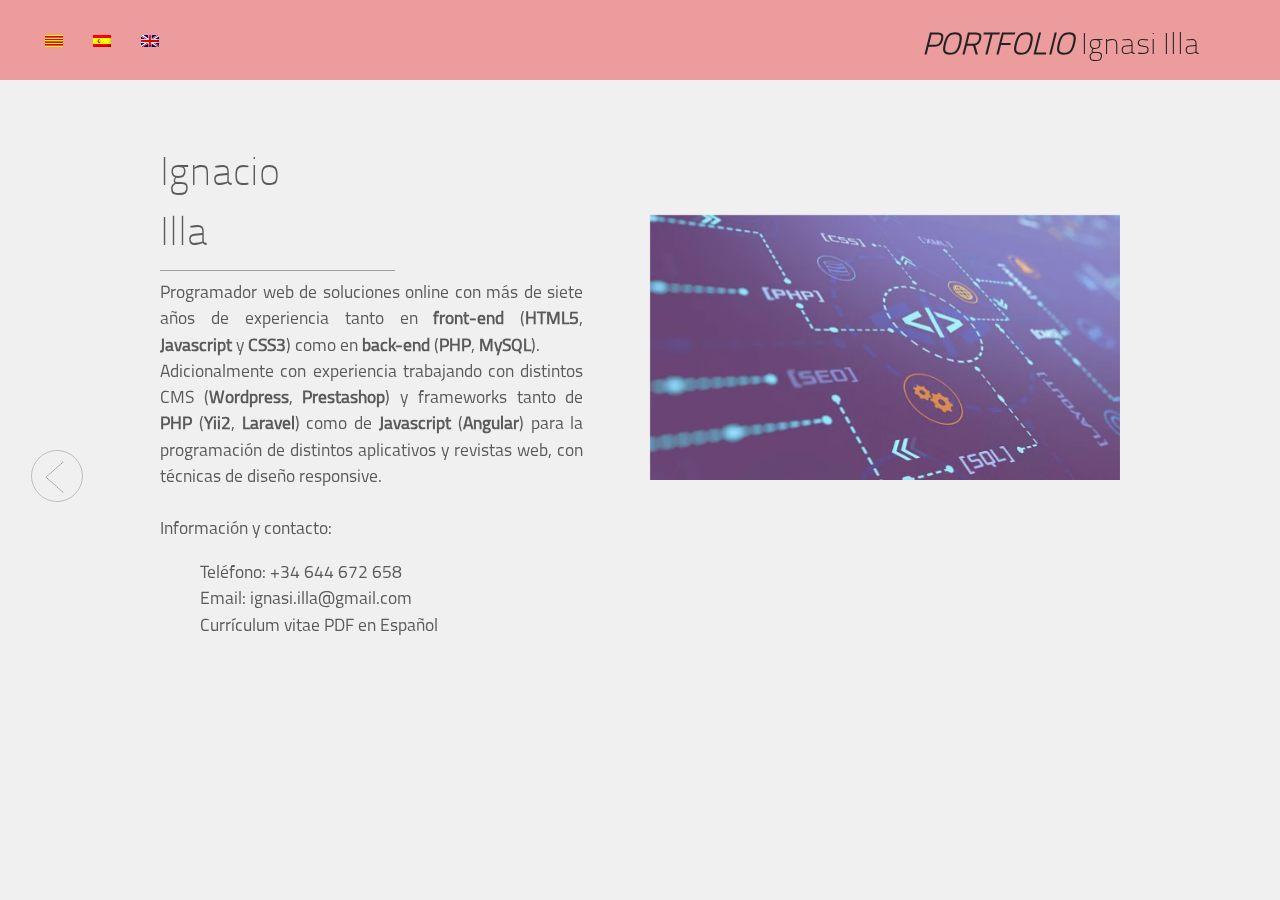
<file: index.html>
<!DOCTYPE html>
<html>
    <head>
      <title>Portfolio</title>
      <meta charset="utf-8" />
      <meta name="title" content="Portfolio - Ignacio Illa" />
      <meta property="og:title" content="Portfolio - Ignacio Illa" />
      <meta name="viewport" content="width=device-width, initial-scale=1, maximum-scale=1" />

      <link id="base-stylesheet" rel="stylesheet" href="./css/style.css" type="text/css" media="screen, projection, print" />
      <link rel="stylesheet" href="./css/responsive.css" type="text/css" media="screen, projection, print" />

      <script type="text/javascript" src="./js/jquery-1.9.1.min.js"></script>
      <script type="text/javascript" src="./js/jquery.carouFredSel-6.2.1-packed.js"></script>
    </head>

    <body>
      <div id="landscapeBanner"> </div>

      <div id="loadingscr">
        <img src="./img/_load_screen.gif"  />
      </div>

      <div id="container-content">
        <div id="navigation-content">
          <div id="leftside-navigator" class="nav_button nav-active" style="opacity:0.45;">
            <img src="./img/_leftside_nav.png" />
          </div>

          <div id="rightside-navigator" class="nav_button" style="opacity:0;">
            <img src="./img/_rightside_nav.png" />
          </div>
        </div>

        <section id="main_header">
          <div id="header_bkg"> </div>
           <img id="lang-cat" src="./img/_lang_cat.png" alt="language catalan" border="0" />
           <img id="lang-esp" src="./img/_lang_esp.png" alt="language spanish" border="0" />
           <img id="lang-eng" src="./img/_lang_eng.png" alt="language english" border="0" />
           <span id="header_txt"> <b><i>PORTFOLIO</b></i> Ignasi Illa</span>
        </section>

        <section id="main_slider" class="slides">

        <!-- PERSONAL CLOUD -->
          <div id="portfolio_content-07" class="grid2 content_class content_big">
            <div id="container-slider_07" class="col">
              <div class="slider-wraper">
                <div id="slider_07" class="CFSslider">
                  <img src="./img/thumb_personal_cloud_1.png" alt="Personal Cloud" border="0" />
                  <img src="./img/thumb_personal_cloud_2.png" alt="Personal Cloud" border="0" />
                  <img src="./img/thumb_personal_cloud_3.png" alt="Personal Cloud" border="0" />
                </div>
              </div>
            </div>
            <div id="container_information-7" class="col content_01 content_sml"> </div>
          </div>

        <!-- HOBAC -->
          <div id="portfolio_content-06" class="grid2 content_class content_big">
            <div id="container-slider_06" class="col">
              <div class="slider-wraper">
                <div id="slider_06" class="CFSslider">
                  <img src="./img/thumb_hobac_1.png" alt="HOBAC Website" border="0" />
                  <img src="./img/thumb_hobac_2.png" alt="HOBAC Website" border="0" />
                  <img src="./img/thumb_hobac_3.png" alt="HOBAC Website" border="0" />
                </div>
              </div>
            </div>
            <div id="container_information-6" class="col content_01 content_sml"> </div>
          </div>

          <!-- Asai -->
          <div id="portfolio_content-05" class="grid2 content_class content_big">
            <div id="container-slider_05" class="col">
              <div class="slider-wraper">
                <div id="slider_05" class="CFSslider">
                  <img src="./img/thumb_asai_1.png" alt="asai software" border="0" />
                  <img src="./img/thumb_asai_2.png" alt="asai software" border="0" />
                  <img src="./img/thumb_asai_3.png" alt="asai software" border="0" />
                </div>
              </div>
            </div>
            <div id="container_information-5" class="col content_01 content_sml"> </div>
          </div>

          <!-- RACC  -->
          <div id="portfolio_content-04" class="grid2 content_class content_big">
            <div id="container-slider_04" class="col">
              <div class="slider-wraper">
                <div id="slider_04" class="CFSslider">
                  <img src="img/thumb_racc_1.jpg" alt="RACC Magazine" border="0" />
                  <img src="img/thumb_racc_2.jpg" alt="RACC Magazine" border="0" />
                  <img src="img/thumb_racc_3.jpg" alt="RACC Magazine" border="0" />

                </div>
              </div>
            </div>
            <div id="container_information-4" class="col content_01 content_sml"> </div>
          </div>

          <!-- Stradivarius  -->
          <div id="portfolio_content-03" class="grid2 content_class content_big" style="">
            <div id="container-slider_03" class="col container_slider">
              <div class="slider-wraper">
                <div id="slider_03" class="CFSslider">
                  <img src="img/thumb_stradivarius_1.jpg" alt="Stradivarius mag" border="0" />
                  <img src="img/thumb_stradivarius_2.png" alt="Stradivarius mag" border="0" />
                  <img src="img/thumb_stradivarius_3.png" alt="Stradivarius mag" border="0" />

                </div>
              </div>
            </div>
            <div id="container_information-3" class="col content_01 content_sml"> </div>
          </div>

        <!-- Backoffice Stradivarius Magazine  -->
        <div id="portfolio_content-02" class="grid2 content_class content_big">
          <div id="container-slider_02" class="col">
            <div class="slider-wraper">
              <div id="slider_02" class="CFSslider">
                <img src="img/thumb_api2_1.jpg" alt="Backoffice Stradiva Magazine" border="0" />
                <img src="img/thumb_api2_2.jpg" alt="Backoffice Stradiva Magazine" border="0" />
                <img src="img/thumb_api2_3.jpg" alt="Backoffice Stradiva Magazine" border="0" />

              </div>
            </div>
          </div>
          <div id="container_information-2" class="col content_01 content_sml"> </div>
        </div>

        <!-- Solvia Moment  -->
        <div id="portfolio_content-01" class="grid2 content_class content_big">
          <div id="container-slider_01" class="col">
            <div class="slider-wraper">
              <div id="slider_01" class="CFSslider">
                <img src="img/thumb_solvia_1.jpg" alt="Solvia Moment" border="0" />
                <img src="img/thumb_solvia_2.jpg" alt="Solvia Moment" border="0" />
                <img src="img/thumb_solvia_3.jpg" alt="Solvia Moment" border="0" />
                <img src="img/thumb_solvia_4.jpg" alt="Solvia Moment" border="0" />
              </div>
            </div>
          </div>
          <div id="container_information-1" class="col content_01 content_sml"> </div>
        </div>
      </section>

          <!-- About -->
        <article id="about_info" class="grid2 content_class">
          <div id="container_information_about" class="col"> </div>
          <div id="container-text_11" class="col">
            <br /><br /><br /><br /><br />
            <img src="./img/about_img3.webp" width="100%" />
          </div>
        </article>
      </div>

      <script type="text/javascript" src="./js/portfolioscripts.js"></script>

      <!-- Google tag (gtag.js) -- Google Analytics -->
      <script type="text/javascript" async src="https://www.googletagmanager.com/gtag/js?id=G-1LD68LTBRZ"></script>
      <script type="text/javascript">
        window.dataLayer = window.dataLayer || [];
        function gtag(){dataLayer.push(arguments);}
        gtag('js', new Date());
        gtag('config', 'G-1LD68LTBRZ');
      </script>

    </body>
</html>
</file>
<file: css/style.css>
/*************************************************
/ **************    FUENTES   ********************
/*************************************************/

@font-face {
  font-family: 'alfa_slab';
  src: url('fonts/alfa_slab/alfa_slab.woff') format('woff');
  font-weight: normal;
  font-style: normal;
}
@font-face {
  font-family: 'titillium_black';
  src: url('fonts/titillium_black/titillium_black.woff');
  font-weight: normal;
  font-style: normal;
}
@font-face {
  font-family: 'titillium_bold';
  src: url('fonts/titillium_bold/titillium_bold.woff') format('woff');
  font-weight: normal;
  font-style: normal;
}
@font-face {
  font-family: 'titillium_light';
  src: url('fonts/titillium_light/titillium_light.woff') format('woff');
  font-weight: normal;
  font-style: normal;
}
@font-face {
  font-family: 'titillium_regular';
  src: url('fonts/titillium_regular/titillium_regular.woff') format('woff');
  font-weight: normal;
  font-style: normal;
}
@font-face {
  font-family: 'titillium_thin';
  src: url('fonts/titillium_thin/titillium_thin.woff') format('woff');
  font-weight: normal;
  font-style: normal;
}
@font-face {
  font-family: 'ultra';
  src: url('fonts/ultra/ultra.woff') format('woff');
  font-weight: normal;
  font-style: normal;
}
@font-face {
  font-family: 'mrseaves_roman';
  src: url('fonts/mrseaves_roman/mrseaves_roman.woff') format('woff');
  font-weight: normal;
  font-style: normal;
}
@font-face {
  font-family: 'mrseaves_bold';
  src: url('fonts/mrseaves_bold/MrsEavesOT-Bold.woff') format('woff');
  font-weight: normal;
  font-style: normal;
}
@font-face {
  font-family: 'mrseaves_italic';
  src: url('fonts/mrseaves_italic/MrsEavesOT-Italic.woff') format('woff');
  font-weight: normal;
  font-style: normal;
}

/*************************************************
/ ************    ESTILOS GENERALES  *************
/*************************************************/


body,
html {
  height: 100%;
}

body.slider__body {
  margin: 0;
  padding: 0;
  overflow: hidden;
}

.slider__container {
  position: fixed;
  display: block;
  height: 100%;
  width: 100%;
  margin: 0;
  padding: 0;
  -webkit-transform: translate3d(0, 0, 0);
  transform: translate3d(0, 0, 0);
  -webkit-transition: -webkit-transform 500ms ease-in-out;
  transition: -webkit-transform 500ms ease-in-out;
  -o-transition: transform 500ms ease-in-out;
  transition: transform 500ms ease-in-out;
}

.slider__page {
  position: relative;
  width: 100%;
  height: 100%;
}

.slider__indicators {
  position: fixed;
  left: 18px;
  top: 50%;
  z-index: 2;
  margin: 0;
  padding: 0;
  -webkit-transform: translateY(-50%);
  -ms-transform: translateY(-50%);
  transform: translateY(-50%);
  opacity:0;
}

.slider__indicator {
  display: block;
  width: 10px;
  height: 10px;
  margin: 10px 0;
  border-radius: 100px;
  background-color: #e60000;
  cursor: default;
}

.slider__indicator--active {
  opacity: 0.3;
}

/*
 * HTML5 Boilerplate
 *
 * What follows is the result of much research on cross-browser styling.
 * Credit left inline and big thanks to Nicolas Gallagher, Jonathan Neal,
 * Kroc Camen, and the H5BP dev community and team.
 */

/* ==========================================================================
   Base styles: opinionated defaults
   ========================================================================== */

html,
html,
button,
input,
select,
textarea {
  color: #222;
}

html {
  font-size: 62.5%;
  line-height: 1.5;
}

@media (max-width: 480px) {
  body { font-size: 0.7em; line-height: 1.2; }
}

/* Landscape phone to portrait tablet */
@media (min-width: 481px) and (max-width: 767px) {
  body { font-size: 0.8em; }
}

@media (min-width: 768px) and (max-width: 979px) {
  body { font-size: 0.9em; line-height: 1.5;}
}

@media (min-width: 980px) {
  body { font-size: 1em; line-height: 1.5;}
}

/*
 * Remove the gap between images and the bottom of their containers: h5bp.com/i/440
 */

img {
  vertical-align: middle;
}

/*
 * Remove default fieldset styles.
 */

fieldset {
  border: 0;
  margin: 0;
  padding: 0;
}

/*
 * Allow only vertical resizing of textareas.
 */

textarea {
  resize: vertical;
}

/* ==========================================================================
   Author's custom styles
   ========================================================================== */
ol,ul {
  list-style: none
}

h1 {
  margin: 0;
  font-size: 4.5em;
  line-height: 0.9em;
}

h2 {
  margin: 0;
  font-size: 1.3em;
  line-height: 1.3em;
}

h3 {
  margin: 0;
  /*font-weight: bold;*/
  font-weight: normal;
  font-size: 1.1em;
  line-height: 1.1em;
}

body {
  /*
  background: -webkit-linear-gradient(top left,#ffb900, #ff7a00);
  background: -moz-linear-gradient(top left, #ffb900, #ff7a00);
  background: -o-linear-gradient(top left, #ffb900, #ff7a00);
  background: linear-gradient(top left, #ffb900, #ff7a00);
  */
  /*background: #c0c0c0;*/
  background:#6E6E6E1A;
}

/* ==========================================================================
   Helper classes
   ========================================================================== */

/* Prevent callout */
.nocallout {
  -webkit-touch-callout: none;
}

.pressed {
  background-color: rgba(0, 0, 0, 0.7);
}

/* A hack for HTML5 contenteditable attribute on mobile */
textarea[contenteditable] {
  -webkit-appearance: none;
}

/* A workaround for S60 3.x and 5.0 devices which do not animated gif images if
   they have been set as display: none */
.gifhidden {
  position: absolute;
  left: -100%;
}

/*
 * Image replacement
 */
.ir {
  background-color: transparent;
  background-repeat: no-repeat;
  border: 0;
  direction: ltr;
  display: block;
  overflow: hidden;
  text-align: left;
  text-indent: -999em;
}

.ir br {
  display: none;
}

/** Hide from both screenreaders and browsers: h5bp.com/u */
.hidden {
  display: none !important;
  visibility: hidden;
}


/** Hide visually and from screenreaders, but maintain layout */
.invisible {
  visibility: hidden;
}

/*** Clearfix helper
 * Used to contain floats: h5bp.com/q
*/
.clearfix:before,
.clearfix:after {
  content: "";
  display: table;
}

.clearfix:after {
  clear: both;
}

.clearfix {
  font-size:2.5em;
}

/** For IE 6/7 only
 * Include this rule to trigger hasLayout and contain floats.
 */
.clearfix {
  *zoom: 1;
}

.col {
  z-index:2;
}

/* ==========================================================================
   EXAMPLE Media Queries for Responsive Design.
   Theses examples override the primary ('mobile first') styles.
   Modify as content requires.
   ========================================================================== */

@media only screen and (-webkit-min-device-pixel-ratio: 1.5), only screen and (min-resolution: 144dpi) {
  /* Style adjustments for viewports that meet the condition */
}

/****************************************************************/
/**************Content Styles************************************/
/****************************************************************/

#leftside-navigator { float:left; }
#rightside-navigator { float:right; }
.nav_button {
  width:5em;
  height:5em;
  border-radius:5em;border:1px solid grey;cursor:pointer;
}

.nav_button:hover {
  box-shadow:1px 1px 5px grey;
}

.content_title {
  font-family:titillium_thin;
  font-size:4em;
}

.content_separatorline {
  margin:1em 0;
  border-bottom:1px solid grey;
  width:50%;
}

.content_explanation {
  font-family:titillium_regular;
  font-size:1.75em;
  width:90%;
  text-align:justify;
}

#container-menu span:hover {
  cursor:pointer;
  text-decoration:underline;
  font-style:italic;
}

.slider_pager a {
  color:transparent;
  display:inline;
  height:5px;
  width:5px;
  padding:0 0.4em;
  margin-left:1em;
  background-color:transparent;
  box-shadow:1px 1px 0 #000;
  border-radius:10px;
  border:1px solid black;
}

.slider_pager a.selected {
  background-color:#000;
}

.slider img {
  border:1px solid grey;
  cursor:pointer;
}

#main_header img {
  cursor:pointer;
  float:left;
  margin:1.5em;
}

#main_header img:hover {
  box-shadow: 1px 1px 5px grey;
}

#container-content {
  display:none;
}

.CFSslider {
  cursor:pointer;
}

#main_slider {
  z-index:1;
}

#navigation-content {
  position: absolute;
  top: 50%;
  right: 2em;
  width: 96%;
  z-index:2
}

#about_info {
  z-index:3;
}

#about_info {
  margin-left:auto;
  margin-right:auto;
  width: 75%;
  position:relative;
  opacity:1;
}

#loadingscr { max-width:100%; }
#loadingscr img { max-width:75%;margin:5% auto;display:block; } 
#leftside-navigator img { width: 42%; height: 65%; padding: 20% 0px 0px 23%;z-index:1; }
#rightside-navigator img { width: 42%; height: 65%; padding: 20% 0 0 32%;z-index:5; }

#main_header {
  z-index:3;
  padding:2em 8em 7em 3em;
  position:relative;
  margin:0 0 5em 0;
}

#header_bkg {
  width:100%;
  height:8em;
  background-color:#e60000;
  position:fixed;
  top:0;
  left:0;
  opacity:0.35;
  z-index:-1;
}

#header_txt { 
  float:right;
  font-family:titillium_thin;
  font-size: 3em;
  padding:0 0 0 5em;
  text-align:right;
}

.content_big {
  margin-left:auto;margin-right:auto;width:75%;
}
.content_sml {
  padding-right:1% !important;
  margin-left:1% !important;  
}
.slider-wraper { padding:0.5em; }
.container_slider {
  position:relative;
} 
#about_info div {
  position:relative;
}
.bannerText {
  font-family:titillium_thin;
  font-size:3em;
  color:#cbc8c8;
  position:absolute;
  top:20%;
  left:1em;
  text-align: center;
  width: 90%;
}

#landscapeBanner {
  opacity:0.8;
  background-color:#000;
  position:absolute;
  width: 100%;
  height: 200%;
  z-index:6;
  display:none;
}
</file>
<file: css/responsive.css>
/*************************************************
/ BASE PARA ENCOLUMNADOS
/*************************************************/

.col {
    background: transparent;
    float: left;
    margin-left: 2%;
    margin-bottom: 1.5em;
}
.fullwidth .col {
    float: none;
    margin-left: 0;
}
/* grid5 col */
.grid5 .col {
    width: 18.3%;
}
/* grid4 col */
.grid4 .col {
    width: 23.5%;
}
/* grid3 col */
.grid3 .col {
    width: 32%;
}
/* grid2 col */
.grid2 .col {
    width: 49%;
}

/* fullgrid5 */
.fullgrid5 .col {
    width:20%;
    margin-left: 0;
}
/* fullgrid4 */
.fullgrid4 .col {
    width:25%;
    margin-left: 0;
}
/* fullgrid3 */
.fullgrid3 .col {
    width:33.33%;
    margin-left: 0;
}
/* fullgrid2 */
.fullgrid2 .col {
    width:50%;
    margin-left: 0;
}
/* clear col */
.grid5 .col:nth-of-type(5n+1), .fullgrid5 .col:nth-of-type(5n+1),
.grid4 .col:nth-of-type(4n+1), .fullgrid4 .col:nth-of-type(4n+1),
.grid3 .col:nth-of-type(3n+1), .fullgrid3 .col:nth-of-type(3n+1),
.grid2 .col:nth-of-type(2n+1), .fullgrid2 .col:nth-of-type(2n+1) {
    margin-left: 0;
    clear: left;
}

a {
    color: #222;
    text-decoration:none;
}

/*************************************************
/ COLUMNAS INDEPENDIENTES  -> MEDIA QUERIES
/*************************************************/
/* first column reset  */
/* 767px / 16px = 47.93em */
@media screen and (max-width:767px) {
    /* grid5 -> reset to 4-column */
    .grid5 .col {
        width: 23.5%;
    }
    .grid5 .col:nth-of-type(5n+1) {
        margin-left: 1%;
        clear: none;
    }
    .grid5 .col:nth-of-type(4n+1) {
        margin-left: 0;
        clear: left;
    }
    .fullgrid5 .col {
        width: 25%;
    }
    .fullgrid5 .col:nth-of-type(5n+1) {
        clear: none;
    }
    .fullgrid5 .col:nth-of-type(4n+1) {
        clear: left;
    }

    /* grid4 -> reset to 3-column */
    .grid4 .col {
        width: 32%;
    }
    .grid4 .col:nth-of-type(4n+1) {
        margin-left: 2%;
        clear: none;
    }
    .grid4 .col:nth-of-type(3n+1) {
        margin-left: 0;
        clear: left;
    }
    .fullgrid4 .col {
        width: 33.33%;
    }
    .fullgrid4 .col:nth-of-type(4n+1) {
        clear: none;
    }
    .fullgrid4 .col:nth-of-type(3n+1) {
        clear: left;
    }
}

/* second column reset  */
/* 600px / 16px = 37.5em */
@media screen and (max-width:767px) {
    /* grid5 -> reset to 3-column */
    .grid5 .col {
        width: 32%;
    }
    .grid5 .col:nth-of-type(4n+1) {
        margin-left: 2%;
        clear: none;
    }
    .grid5 .col:nth-of-type(3n+1) {
        margin-left: 0;
        clear: left;
    }
    .fullgrid5 .col {
        width: 33.33%;
    }
    .fullgrid5 .col:nth-of-type(4n+1) {
        clear: none;
    }
    .fullgrid5 .col:nth-of-type(3n+1) {
        clear: left;
    }

    /* grid4 -> reset to 2-column */
    .grid4 .col {
        width: 49%;
    }
    .grid4 .col:nth-of-type(3n+1) {
        margin-left: 2%;
        clear: none;
    }
    .grid4 .col:nth-of-type(2n+1) {
        margin-left: 0;
        clear: left;
    }
    .fullgrid4 .col {
        width: 50%;
    }
    .fullgrid4 .col:nth-of-type(3n+1) {
        clear: none;
    }
    .fullgrid4 .col:nth-of-type(2n+1) {
        clear: left;
    }

    /* grid3 -> reset to 2-column */
    .grid3 .col {
        width: 49%;
    }
    .grid3 .col:nth-of-type(3n+1) {
        margin-left: 2%;
        clear: none;
    }
    .grid3 .col:nth-of-type(2n+1) {
        margin-left: 0;
        clear: left;
    }
    .fullgrid3 .col {
        width: 50%;
    }
    .fullgrid3 .col:nth-of-type(2n+1) {
        margin-left: 2%;
        clear: none;
    }
    .fullgrid3 .col:nth-of-type(2n+1) {
        clear: left;
    }
}


/* Last responsive adaptations (4 sept 2020 - blackwood) */
/* Last responsive adaptations (19 aprl 2024 - cyberwood) */

/* reset cols to fullwidth */
/* 480px / 16px = 25em */
@media screen and (max-width:766px) {

    .slider-wraper {
        width: 80%;
        margin-left: auto;
        margin-right: auto;
    }

    #main_header {
        margin: 0 0 1em 0;
        padding: 2em 5em 6em 3em;
    }
    #main_header img { margin: 1em; }
    #header_txt {
       padding: 0.3em 0 0 0 !important;
       font-size: 2em;
    }

    #leftside-navigator { position:relative;  left:2em }
    .content_title { font-size: 3em;  text-align: center; }
    .content_separatorline { margin: 1em auto 1em auto; }

    a { text-decoration:underline; }

    /***************************************/

    .col {
        width: 98% !important;
        margin-left: 1% !important;
        margin-right: 1% !important;
        clear: none !important;
    }

    .fullgrid5 .col,
    .fullgrid4 .col,
    .fullgrid3 .col,
    .fullgrid2 .col {
        width: 100% !important;
        margin-left: 0% !important;
        margin-right: 0% !important;
        clear: none !important;
    }
    #pagina { margin-top:0% !important; }
    .header_menu { display:none !important; }
}
/************************************************************************************
/* 1 TEXTO EN VARIAS COLUMNAS (NO COLUMNAS INDEPENDIENTES)  -> MEDIA QUERIES
/* EL PRIMER TEXTO LO PONE EN NEGRITA
/************************************************************************************/

/* Presentamos 2 columnas si son mayores que 400px (si son inferiores se aplica s�lo 1 columna , que es el funcionamiento normal de <p>*/
/* 400px/16px = 25em */
/* 979px/16px = 61.18em */

@media all and (min-width:480px) and (max-width:980px) {

    .encolumnado p  {
        -webkit-column-count: 2; /* Saf3, Chrome*/
        -webkit-column-gap: 4%; /* Saf3, Chrome*/
        -moz-column-count: 2; /* FF3.5+ */
        -moz-column-gap: 4%; /* FF3.5+ */
        column-count: 2; /* Opera 11+*/
        column-gap: 4%; /* Opera 11+*/
    }

}

/* Presentamos 3 columnas */
/* 980px/16px = 61.25em */
@media all and (min-width:980px) {
    .encolumnado p:first-of-type  {
        -webkit-column-count: 2;
        -webkit-column-gap: 3%; /* Saf3, Chrome*/
        -moz-column-count: 2;
        -moz-column-gap: 3%; /* FF3.5+ */
        column-count: 2;
        column-gap: 3%; /* Opera 11+*/
    }
    .encolumnado p  {
        -webkit-column-count: 3;
        -webkit-column-gap: 1%; /* Saf3, Chrome*/
        -moz-column-count: 3;
        -moz-column-gap: 1%; /* FF3.5+ */
        column-count: 3;
        column-gap: 1%; /* Opera 11+*/
    }
}
/************************************************************************************
CONFIGURACION TEXTOS Y CONTENIDOS SENSIBLES AL RESPONSIVE
*************************************************************************************/
@media (max-width:480px) {
    #pagina { margin-top:0% !important; }
}

@media (min-width:767px) {
    a:hover {
        color: #888;
        text-decoration:underline;
    }
}

@media (min-width:481px) {
    /* Style adjustments for viewports that meet the condition */
    nav[role="navigation"] { display: none; }

    .header_menu { display:block; }
    #background_header { display:block; }
    #bgh_paginador { display:block !important; }

    #motor #motor_texto_principal {width: 55%;}
    /*.standart_page {margin:11em 0 5em;}*/
    .cover {margin:10em 0 5em;}
    #navegacion-bottom {
        font-size:1em;
        margin-bottom:0em;
    }
    #menu_cabeceras_container {display: block;}
    .desktop_part {display:block}
    .smartphone_part {display:none}
}
/* Landscape phone to portrait tablet */
/* 480px / 16px = 30em */
/* 767px / 16px = 47.93em */
@media (min-width:480px) and (max-width:767px) { }

/* 768px / 16px = 48em */
/* 979px / 16px = 61.18em */
@media (min-width:768px) and (max-width:980px) {
    #menu_cabeceras_container { display: block; }
}
/* 980px / 16px = 61.25em */
@media (min-width:980px) {
    #nextImageBtn, #prevImageBtn { display: block; }
    #menu_cabeceras_container  { display: block; }
}
/* 1366px / 16px = 85.38em */
@media (max-width: 85.38em) {
    .standart_page {
        margin:0 auto 5em;
        width:99%;
    }
}
/************************************************************************************
*** FIX PARA PANTALLAS HORIZONTALES ESTRECHAS VERTICALMENTE
*************************************************************************************/

@media (max-width:1440px) and (min-width:768px) and (max-height:480px) and (orientation: landscape) {
	.content_title {
	  font-size: 3em;
	  line-height: 1.1;
	}
   .content_explanation {
		font-size:1.3em;
		line-height: 1.1;
	}
	.caroufredsel_wrapper, .caroufredsel_wrapper img {
		height:29em !important;
		width:29em !important;
	}
}

@media (max-width:1440px) and (min-width:768px) and (max-height:390px) and (orientation: landscape) {
	.content_title {
	  font-size: 2em;
	  line-height: 1.1;
	}
   .content_explanation {
		font-size:1.2em;
		line-height: 1.1;
	}
	.caroufredsel_wrapper, .caroufredsel_wrapper img {
		height:29em !important;
		width:29em !important;
	}
}

@media (max-width:1440px) and (min-width:768px) and (max-height:624px) and (min-height:481px)  {
	.content_title {
	  font-size: 3em;
	  line-height: 1.1;
	}
   .content_explanation {
		font-size:1.5em;
	}
	.caroufredsel_wrapper, .caroufredsel_wrapper img {
		height:32em !important;
		width:32em !important;
	}
}
/************************************************************************************
*** DESCARTAR DISPOSITIVOS EN ORIENTACIÓN HORIZONTAL EN LOS QUE NO CABE EL CONTENIDO
*************************************************************************************/

@media (max-width:767px) and (max-height:624px) and (orientation: landscape) {
    #landscapeBanner { display:block !important; }
}
</file>
